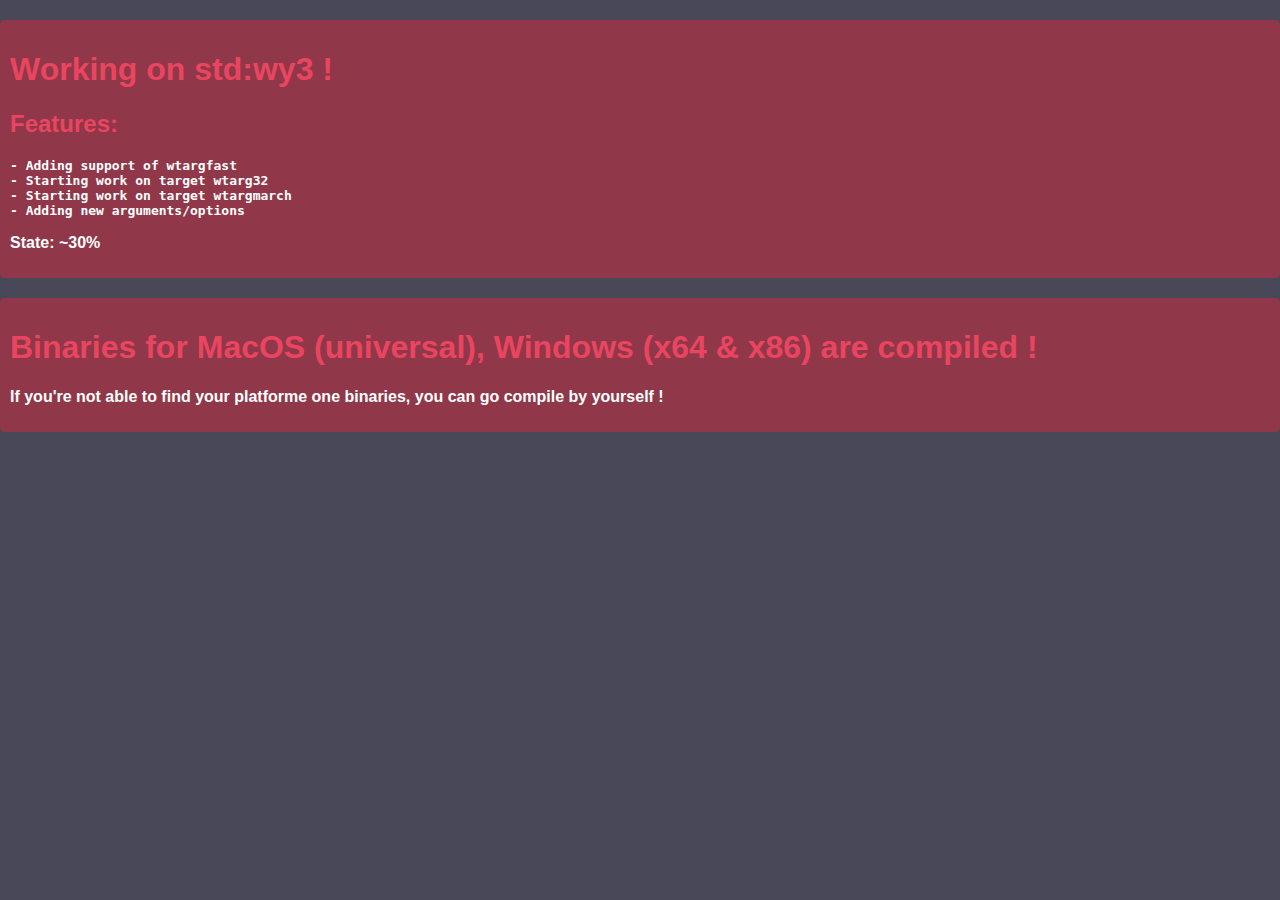
<file: announcement.html>
<!DOCTYPE html>
<html lang="en">
<head>
  <meta charset="UTF-8">
  <meta name="viewport" content="width=device-width, initial-scale=1.0">
  <title>Announcement</title>
  <link rel="stylesheet" href="../style.css">
</head>
<body>
</body>
</html>




<div class="announcement" data-name="Working on std:wy3">
<h1>Working on std:wy3 !</h1>
<h2><strong>Features:</strong></h2>
<pre><code>- Adding support of wtargfast 
- Starting work on target wtarg32 
- Starting work on target wtargmarch 
- Adding new arguments/options
</code></pre>
<p>State: ~30%</p>
</div>

<div class="announcement" data-name="publication of std:wy3.2 - dev">
<h1>Binaries for MacOS (universal), Windows (x64 &amp; x86) are compiled !</h1>
<p>If you're not able to find your platforme one binaries, you can go compile by yourself !</p>
</div>
</file>
<file: style.css>
:root {
  --bg-color: rgba(26, 26, 46, 0.8);  /* Dark Blue with transparency */
  --text-color: #EAEAEA;  /* Light Gray */
  --accent-color: #0F3460;  /* Deep Blue */
  --highlight-color: #E94560;  /* Vivid Red */
  --secondary-color: #16213E;  /* Darker Blue */
  --button-color: #53354A;  /* Purple */
  --button-hover-color: #903749;  /* Dark Red */
}

body {
  background-color: var(--bg-color);
  color: var(--text-color);
  font-family: 'Roboto', sans-serif;
  margin: 0;
  transition: 0.3s;
  padding: 0;
}

.video-background {
  position: fixed;
  top: 0;
  left: 0;
  width: 100%;
  height: 100%;
  overflow: hidden;
  z-index: -1;
}

#background-video {
  width: 100%;
  height: 100%;
  object-fit: cover;
}

.content {
  position: relative;
  z-index: 1;
  padding: 20px;
  background-color: var(--bg-color);
  overflow-y: auto;
  height: 100vh;
}

h1, h2 {
  color: var(--highlight-color);
  font-weight: bold;
}

a {
  color: var(--accent-color);
  text-decoration: none;
}

a:hover {
  text-decoration: underline;
}

ul {
  list-style-type: none;
  padding: 0;
}

li {
  margin-bottom: 10px;
}

button {
  padding: 10px 15px;
  background-color: var(--button-color);
  color: white;
  border: none;
  cursor: pointer;
  font-family: 'Roboto', sans-serif;
}

button:hover {
  background-color: var(--button-hover-color);
}

footer {
  margin-top: 30px;
  padding: 10px;
  background-color: var(--secondary-color);
  color: white;
  text-align: center;
}

/* Dark mode styles */
@media (prefers-color-scheme: dark) {
  :root {
    --bg-color: rgba(13, 13, 26, 0.8);  /* Darker Blue with transparency */
    --text-color: #EAEAEA;
    --accent-color: #0F3460;
    --highlight-color: #E94560;
  }
}

.announcement {
  background-color: var(--button-hover-color);
  color: white;
  padding: 10px;
  border-radius: 5px;
  font-weight: bold;
  margin: 20px 0;
}
</file>
